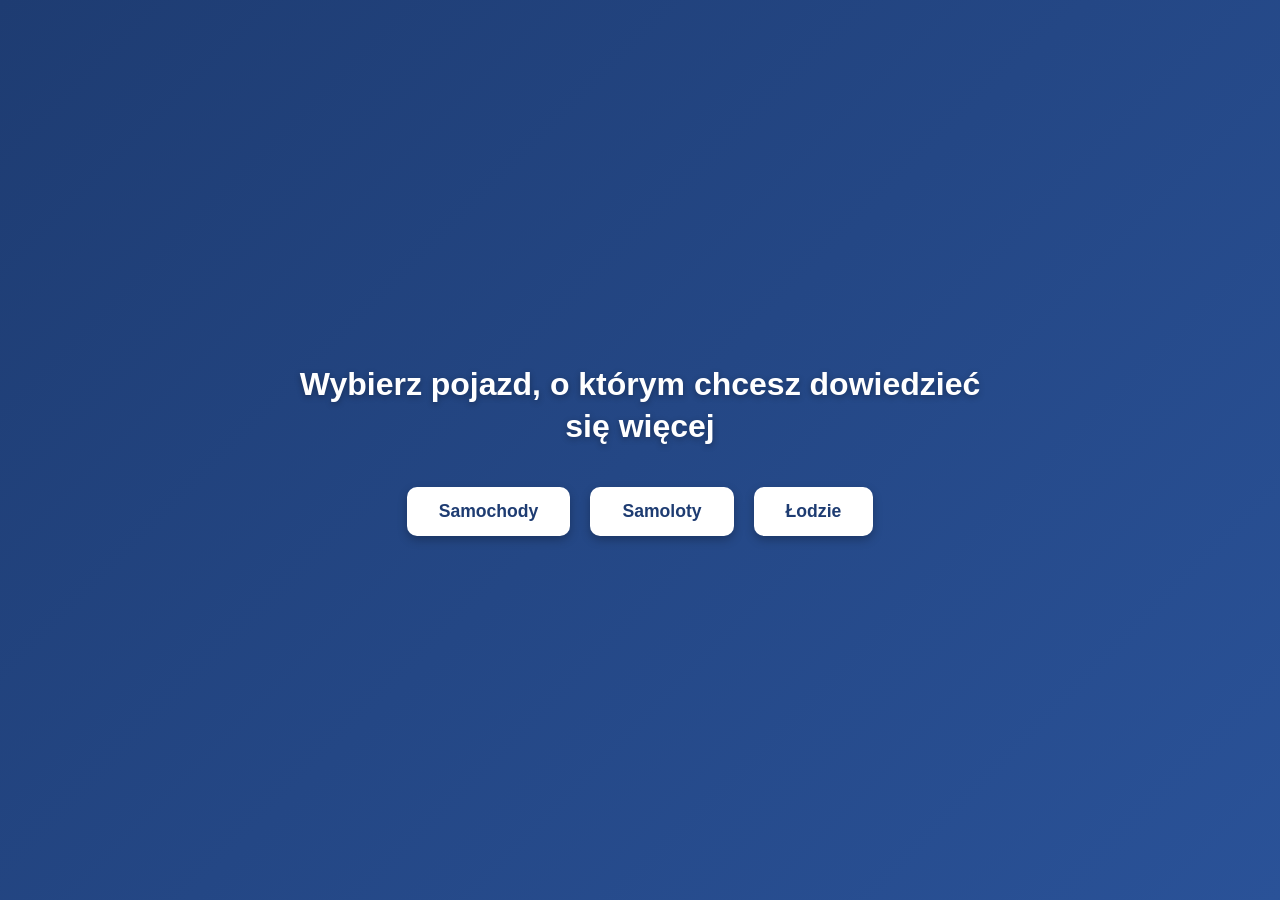
<file: index.html>
<!DOCTYPE html>
<html lang="pl">
<head>
    <meta charset="UTF-8">
    <meta name="viewport" content="width=device-width, initial-scale=1.0">
    <title>Pojazdy</title>
    <link rel="stylesheet" href="styles.css">
</head>
<body>
    <div class="tekst">
        <h1>Wybierz pojazd, o którym chcesz dowiedzieć się więcej</h1>
    </div>

    <div class="buttons">
        <button id="car">Samochody</button>
        <a href="https://elSzczurro.github.io/pojazdy-samoloty/" target="_blank" rel="noopener noreferrer">
  <button id="plane" type="button">Samoloty</button>
        </a>
        <button id="boat">Łodzie</button>
    </div>
</body>
</html>
</file>
<file: styles.css>
* {
    box-sizing: border-box;
    margin: 0;
    padding: 0;
}

body {
    min-height: 100vh;
    display: flex;
    flex-direction: column;
    align-items: center;
    justify-content: center;
    gap: 40px;
    padding: 20px;
    font-family: "Segoe UI", Arial, sans-serif;
    background: linear-gradient(135deg, #1e3c72, #2a5298);
    color: #ffffff;
}

.tekst {
    text-align: center;
    max-width: 700px;
}

.tekst h1 {
    font-size: 2rem;
    line-height: 1.3;
    text-shadow: 0 2px 6px rgba(0, 0, 0, 0.3);
}

.buttons {
    display: flex;
    flex-wrap: wrap;
    justify-content: center;
    gap: 20px;
}

.buttons button {
    padding: 14px 32px;
    font-size: 1.1rem;
    font-weight: 600;
    color: #1e3c72;
    background-color: #ffffff;
    border: none;
    border-radius: 10px;
    cursor: pointer;
    box-shadow: 0 4px 10px rgba(0, 0, 0, 0.25);
    transition: transform 0.2s, background-color 0.2s, box-shadow 0.2s;
}

.buttons button:hover {
    background-color: #ffd54f;
    transform: translateY(-3px);
    box-shadow: 0 8px 16px rgba(0, 0, 0, 0.3);
}

.buttons button:active {
    transform: translateY(0);
    box-shadow: 0 3px 6px rgba(0, 0, 0, 0.3);
}

@media (max-width: 500px) {
    .tekst h1 {
        font-size: 1.5rem;
    }

    .buttons button {
        width: 100%;
    }
}
</file>
